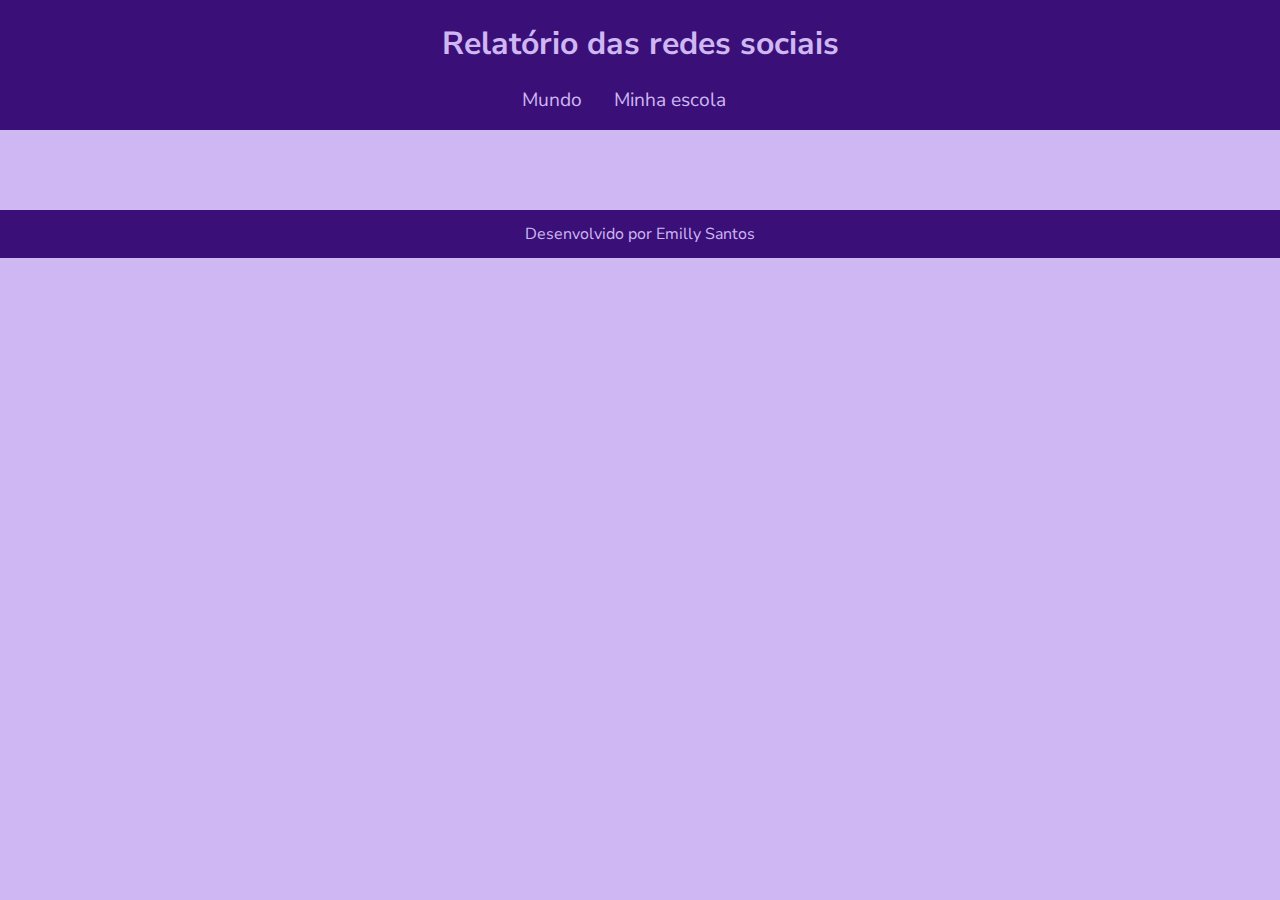
<file: index.html>
<!DOCTYPE html>
<html lang="pt-br">
<head>
    <meta charset="UTF-8">
    <meta name="viewport" content="width=device-width, initial-scale=1.0">
    <title>Redes Sociais - Mundo</title>
    <link rel="stylesheet" href="style.css">
    <script src="https://cdn.plot.ly/plotly-2.27.0.min.js" charset="utf-8"></script>
</head>
<body>
    <header>
        <h1>Relatório das redes sociais</h1>
        <nav>
            <a href="index.html">Mundo</a>
            <a href="minha-escola.html">Minha escola</a>
        </nav>
    </header>
    <main class="graficos-section">
        <section id="graficos-container" class="graficos-container">
            <!-- crie os gráficos/texto aqui -->
        </section>
    </main>
    <footer>
        <p>Desenvolvido por Emilly Santos</p>
    </footer>
    <script type="module" src="graficos/common.js"></script>
    <script type="module" src="graficos/informacoesGlobais.js"></script>
    <script type="module" src="graficos/quantidadeUsuarios.js"></script>
    <script type="module" src="graficos/redesFavoritasMundo.js"></script>
</body>
</html>
</file>
<file: style.css>
@import url('https://fonts.googleapis.com/css2?family=Nunito+Sans:ital,opsz,wght@0,6..12,200..1000;1,6..12,200..1000&display=swap');

:root {
    --bg-color: #ceb7f2;
    --primary-color: #3A1078;
    --secondary-color: #0d7f5bf3;
    --font: "Nunito Sans", sans-serif;
}

body {
    background-color: var(--bg-color);
    color: var(--primary-color);
    font-family: var(--font);
    height: 100vh;
    margin: 0;
}

header {
    background-color: var(--primary-color);
    text-align: center;
    padding: 1px;
}

h1 {
    font-size: 2rem;
    color: var(--bg-color);
    font-weight: 700;
}

nav {
    display: flex;
    justify-content: center;
    font-weight: 400;
}

nav a {
    text-decoration: none;
    color: var(--bg-color);
    margin: 0 2rem 1rem 0rem;
    font-size: 1.2rem;
}

nav a:hover {
    text-decoration: underline;
    transform: scale(0.90);
    transition: transform 0.1s;
}

.graficos-container {
    margin: 5rem;
}

.grafico {
    margin-top: 3rem;
}

.graficos-container__texto {
    font-size: 1.3rem;
    text-align: center;
    padding: 2rem;
    border: var(--secondary-color) solid 2px;
}

span {
    font-weight: bold;
    color: var(--secondary-color);
}

footer {
    display: flex;
    align-items: center;
    justify-content: center;
    background-color: var(--primary-color);
    color: var(--bg-color);
    width: 100%;
    height: 3rem;
    margin-top: 2rem;
}
</file>
